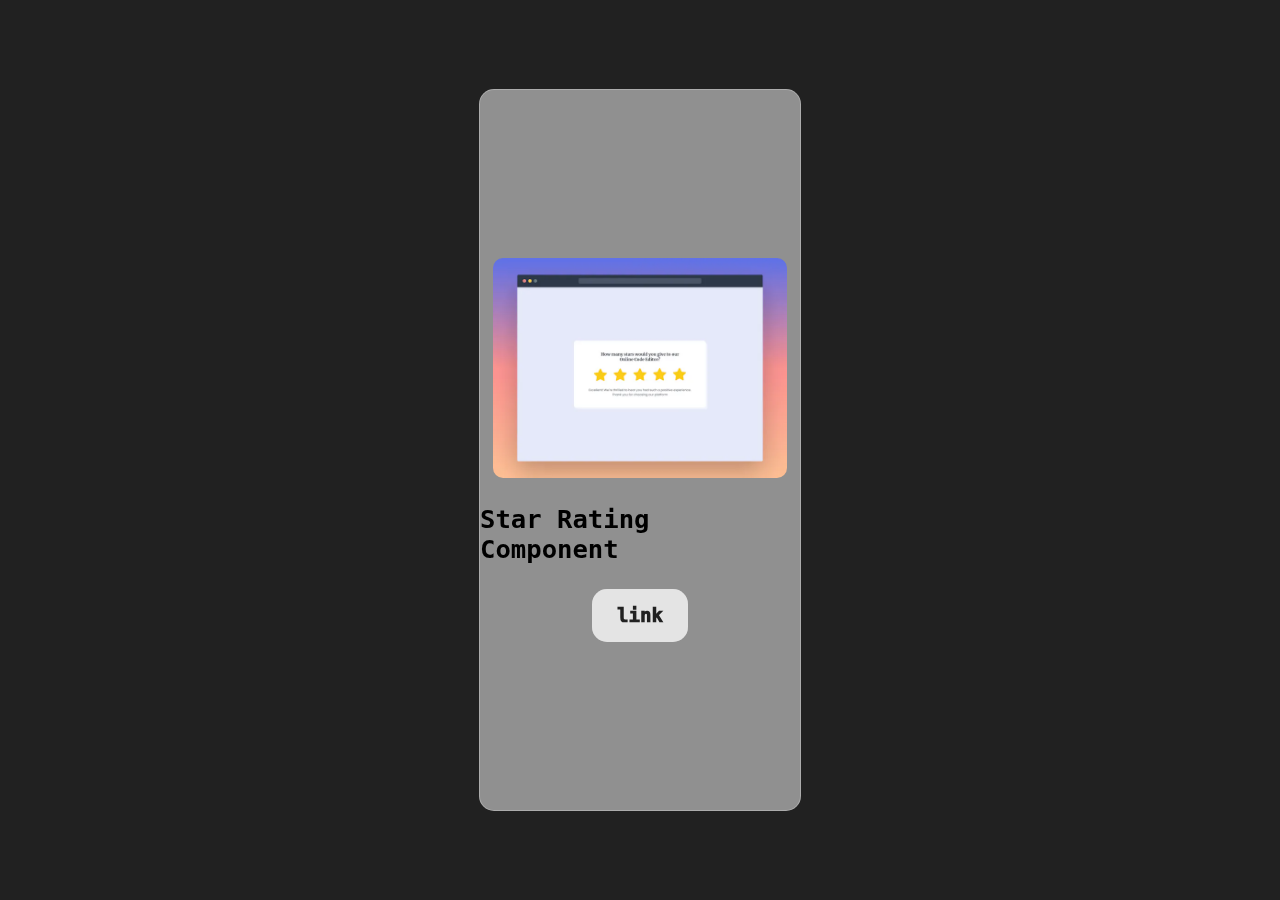
<file: index.html>
<!DOCTYPE html>
<html lang="en">
  <head>
    <meta charset="UTF-8" />
    <meta name="viewport" content="width=device-width, initial-scale=1.0" />
    <title>FrontendPro</title>
    <style>
      html {
        font-family: monospace;
        background-color: #212121;
        width: auto;
        height: 100%;
      }
      body {
        margin: 0;
        display: flex;
        flex-direction: row;
        height: 100vh;
        align-items: center;
        justify-content: center;
      }
      .card {
        height: 80vh;
        width: 25vw;
        border-radius: 15px;
        display: flex;
        flex-direction: column;
        align-items: center;
        justify-content: center;
        margin: 5px;
        background: rgba(255, 255, 255, 0.5);
        -webkit-backdrop-filter: blur(10px);
        backdrop-filter: blur(10px);
        border: 1px solid rgba(255, 255, 255, 0.25);
      }
      .card img {
        width: 23vw;
        border-radius: 10px;
      }
      .card p {
        font-size: 2vw;
        font-weight: bold;
      }
      .card a {
        text-decoration: none;
        padding: 15px 25px;
        border: unset;
        border-radius: 15px;
        color: #212121;
        z-index: 1;
        background: rgba(255, 255, 255, 0.5);
        position: relative;
        font-weight: 1000;
        font-size: 1.5vw;
        transition: all 250ms;
        overflow: hidden;
        -webkit-backdrop-filter: blur(10px);
        backdrop-filter: blur(10px);
      }

      .card a::before {
        content: "";
        position: absolute;
        top: 0;
        left: 0;
        height: 100%;
        width: 0;
        border-radius: 15px;
        background-color: #212121;
        z-index: -1;
        -webkit-box-shadow: 4px 8px 19px -3px rgba(0, 0, 0, 0.27);
        box-shadow: 4px 8px 19px -3px rgba(0, 0, 0, 0.27);
        transition: all 250ms;
      }

      .card a:hover {
        color: #e8e8e8;
      }

      .card a:hover::before {
        width: 100%;
      }
    </style>
  </head>
  <body>
    <div class="card" id="star-rating">
      <img src="./images/desktop-cover.webp" alt="" />
      <p>Star Rating Component</p>
      <a href="./star-rating-component/index.html">link</a>
    </div>
  </body>
</html>
</file>
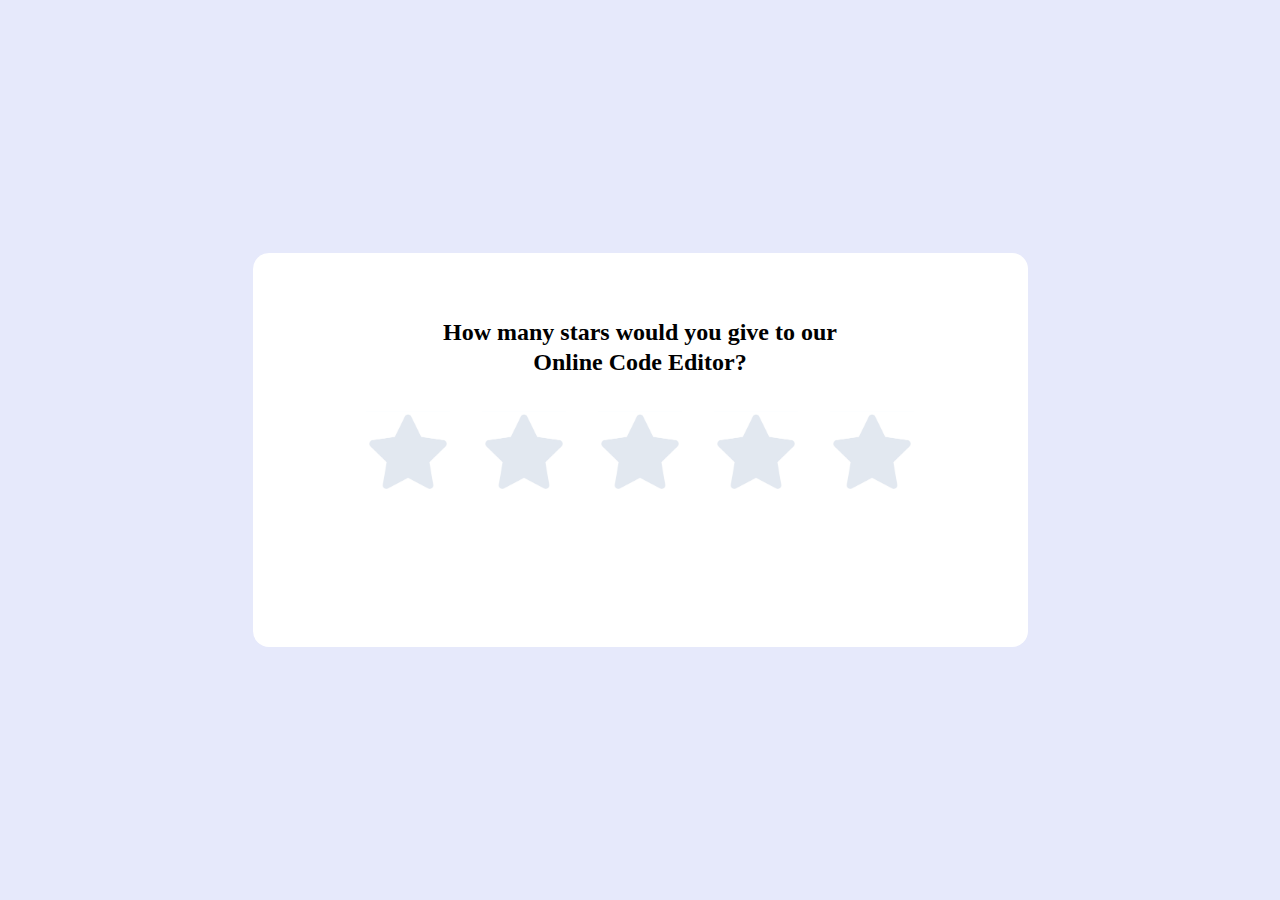
<file: star-rating-component/index.html>
<!DOCTYPE html>
<html lang="en">
  <head>
    <meta charset="UTF-8" />
    <meta http-equiv="X-UA-Compatible" content="IE=edge" />
    <meta name="viewport" content="width=device-width, initial-scale=1.0" />
    <link rel="stylesheet" href="./src/style.css" />
    <title>Star Rating Component - FrontendPro Challenge</title>
  </head>
  <body>
    <!-- Write your HTML here -->
    <div id="container">
      <div id="title">
        <p>How many stars would you give to our Online Code Editor?</p>
      </div>
      <div id="star">
        <img src="./src/images/nostar.png" alt="no star" id="star1" />
        <img src="./src/images/nostar.png" alt="no star" id="star2" />
        <img src="./src/images/nostar.png" alt="no star" id="star3" />
        <img src="./src/images/nostar.png" alt="no star" id="star4" />
        <img src="./src/images/nostar.png" alt="no star" id="star5" />
      </div>
      <div id="text"></div>
    </div>

    <script src="./src/script.js"></script>
  </body>
</html>
</file>
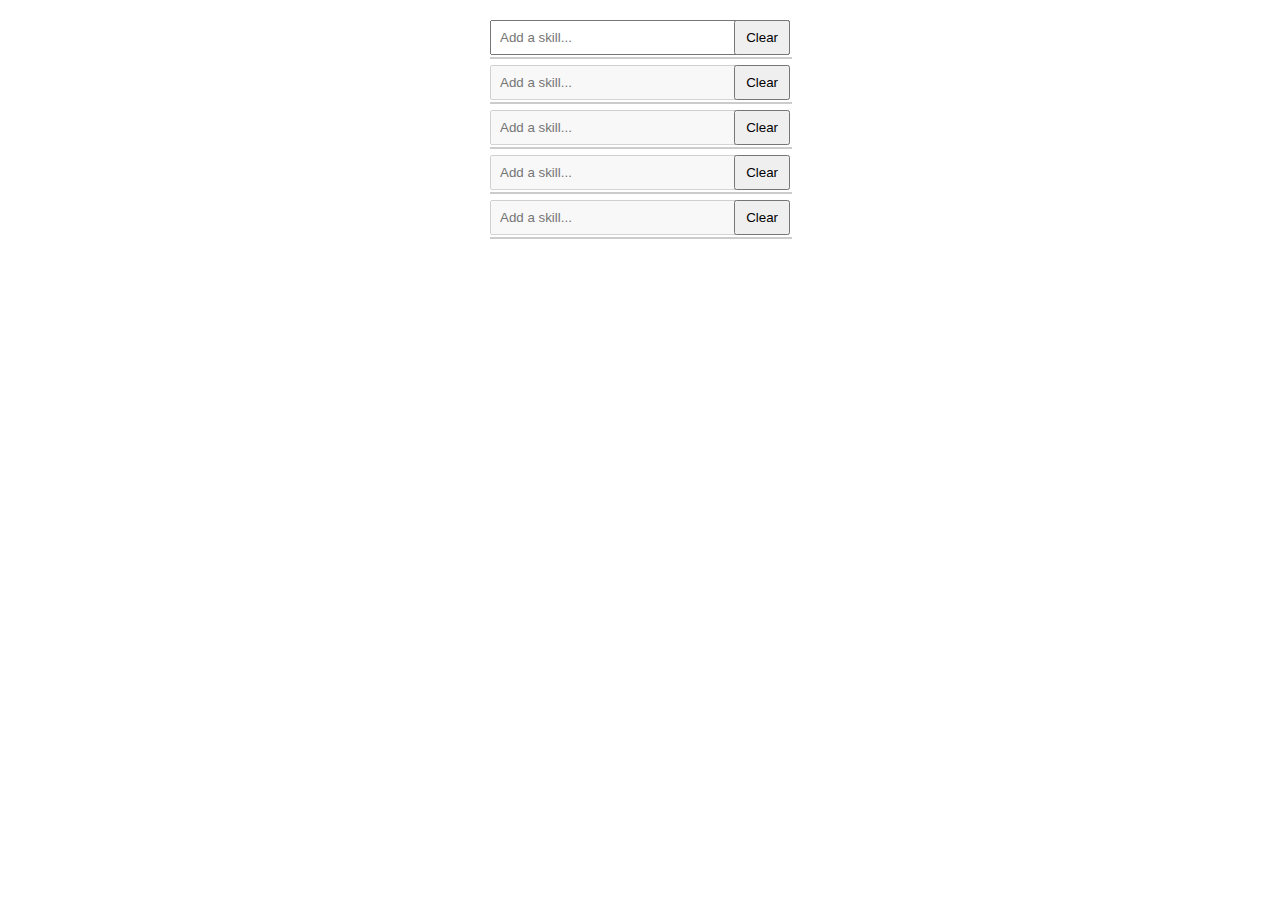
<file: sortable-list-component/GPT.html>
<!DOCTYPE html>
<html lang="en">
  <head>
    <meta charset="UTF-8" />
    <meta name="viewport" content="width=device-width, initial-scale=1.0" />
    <title>Sortable Skill List with Dynamic Input</title>
    <link rel="stylesheet" href="GPT.css" />
  </head>
  <body>
    <div class="skill-inputs">
      <div id="inputContainer"></div>
    </div>
    <script src="GPT.js"></script>
  </body>
</html>
</file>
<file: star-rating-component/src/style.css>
* {
  padding: 0;
  margin: 0;
  box-sizing: border-box;
}
html {
  display: flex;
  align-items: center;
  justify-content: center;
  height: 100vh;
  width: 100vw;
  background-color: #e6e9fb;
}
#container {
  width: 775px;
  height: 394px;
  background-color: white;
  display: flex;
  flex-direction: column;
  align-items: center;
  justify-content: center;
  padding: 64px;
  border-radius: 16px;
}
#title {
  height: 60px;
  width: 458px;
  font-size: 24px;
  font-weight: 700;
  line-height: 30.17px;
  text-align: center;
}
#star {
  width: 548px;
  height: 88px;
  margin-top: 32px;
  margin-bottom: 32px;
  display: flex;
  justify-content: space-between;
  align-items: center;
}
#star img{
  height: 84px;
  width: 84px;
}
#text {
  width: 647px;
  height: 54px;
  font-weight: 400;
  font-size: 18px;
  line-height: 27px;
  text-align: center;
}
/* write your CSS here */
</file>
<file: sortable-list-component/GPT.css>
body {
  font-family: Arial, sans-serif;
  margin: 0;
  padding: 20px;
}

.skill-inputs {
  display: flex;
  flex-direction: column;
  align-items: center;
}

.input-box {
  margin-bottom: 10px;
  position: relative;
}

input[type="text"] {
  width: 300px;
  padding: 8px;
  box-sizing: border-box;
}

button {
  position: absolute;
  right: 0;
  top: 0;
  padding: 8px 10px;
  cursor: pointer;
}

.skill-item {
  padding: 5px 10px;
  cursor: pointer;
  background-color: #f4f4f4;
  border: 1px solid #ccc;
}

.skill-item:hover {
  background-color: #e9e9e9;
}

ul {
  list-style-type: none;
  padding: 0;
  position: absolute;
  width: 300px;
  border: 1px solid #ccc;
  margin-top: 2px;
  z-index: 1000;
  background-color: #fff;
}

li {
  padding: 8px;
  cursor: pointer;
}

.dragging {
  opacity: 0.5;
}
</file>
